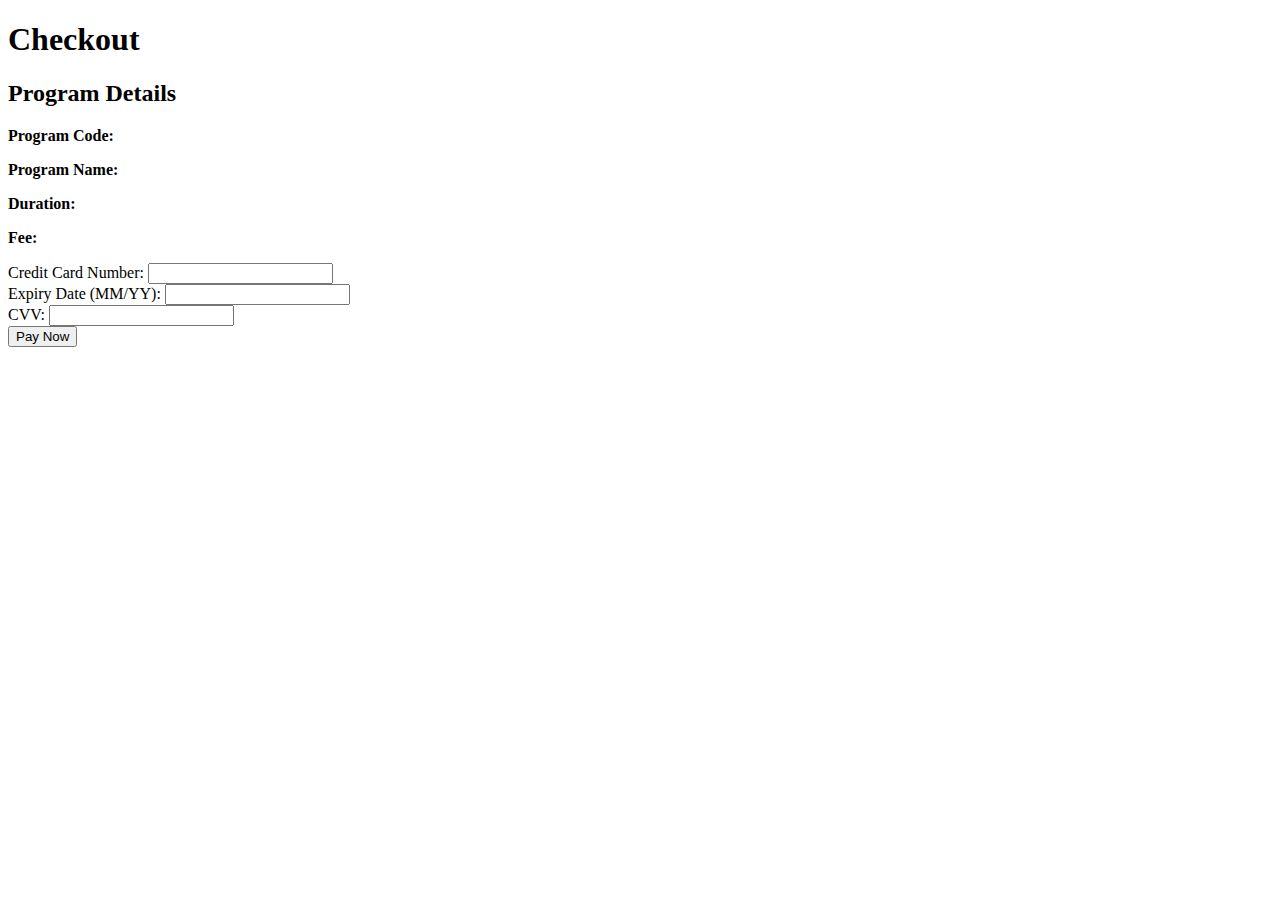
<file: Stephanie_COMP303_Assignment2/src/main/resources/templates/checkout.html>
<!DOCTYPE html>
<html xmlns:th="http://www.thymeleaf.org">
<head>
    <title>Checkout</title>
      <link rel="stylesheet" th:href="@{/css/styles.css}">
      <link rel="icon" type="image/png" href="/images/enrollicon.png">

</head>
<body>
    <h1>Checkout</h1>

    <!-- Display Program Details -->
    <h2>Program Details</h2>
    <p><strong>Program Code:</strong> <span th:text="${program.programCode}"></span></p>
    <p><strong>Program Name:</strong> <span th:text="${program.programName}"></span></p>
    <p><strong>Duration:</strong> <span th:text="${program.duration}"></span></p>
    <p><strong>Fee:</strong> <span th:text="${program.fee}"></span></p>

    <form th:action="@{/checkout}" method="post">
        <label for="creditCardNumber">Credit Card Number:</label>
        <input type="text" id="creditCardNumber" name="creditCardNumber" required><br>

        <label for="expiryDate">Expiry Date (MM/YY):</label>
        <input type="text" id="expiryDate" name="expiryDate" required><br>

        <label for="cvv">CVV:</label>
        <input type="text" id="cvv" name="cvv" required><br>

        <input type="hidden" name="programCode" th:value="${program.programCode}">
        <input type="hidden" name="userId" th:value="${studentId}">

        <button type="submit">Pay Now</button>
    </form>
</body>
</html>
</file>
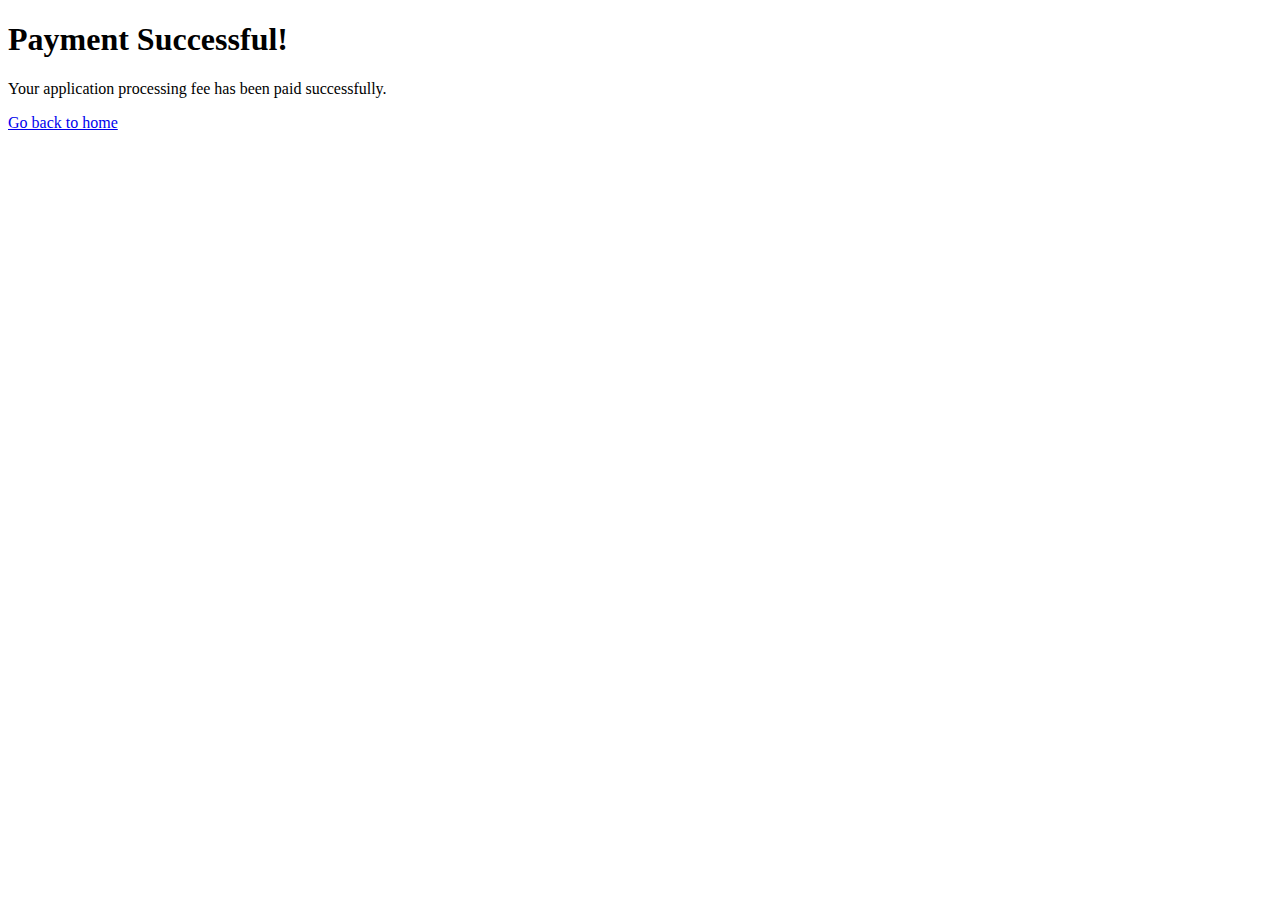
<file: Stephanie_COMP303_Assignment2/src/main/resources/templates/confirmation.html>
<!DOCTYPE html>
<html xmlns:th="http://www.thymeleaf.org">
<head>
    <title>Payment Confirmation</title>
    <link rel="stylesheet" th:href="@{/css/styles.css}">

</head>
<body>
    <h1>Payment Successful!</h1>
    <p>Your application processing fee has been paid successfully.</p>
    <input type="hidden" name="userId" th:value="${studentId}">
    <a href="/students/programs">Go back to home</a>
</body>
</html>
</file>
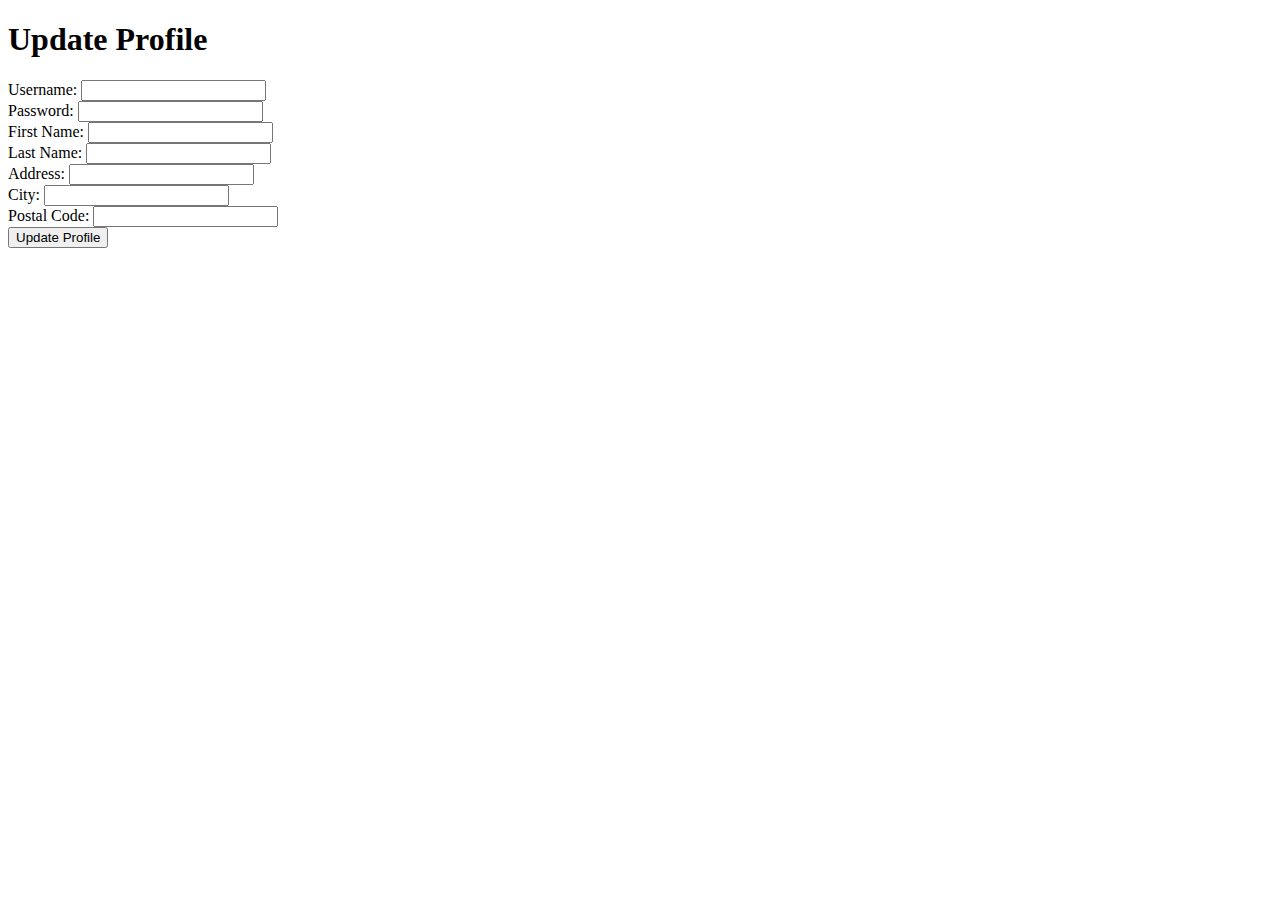
<file: Stephanie_COMP303_Assignment2/src/main/resources/templates/profile.html>
<!DOCTYPE html>
<html xmlns:th="http://www.thymeleaf.org">
<head>
    <title>Update Profile</title>
    <link rel="stylesheet" th:href="@{/css/styles.css}">

</head>
<body>
    <h1>Update Profile</h1>
    
    <div th:if="${successMessage}" style="color: green;" th:text="${successMessage}"></div>
    <div th:if="${errorMessage}" style="color: red;" th:text="${errorMessage}"></div>
    
    <form th:action="@{/profile}" method="post" th:object="${student}">
        <label for="userName">Username:</label>
        <input type="text" id="userName" th:field="*{userName}" required><br>

        <label for="password">Password:</label>
        <input type="password" id="password" th:field="*{password}" required><br>

        <label for="firstName">First Name:</label>
        <input type="text" id="firstName" th:field="*{firstName}" required><br>

        <label for="lastName">Last Name:</label>
        <input type="text" id="lastName" th:field="*{lastName}" required><br>

        <label for="address">Address:</label>
        <input type="text" id="address" th:field="*{address}" required><br>

        <label for="city">City:</label>
        <input type="text" id="city" th:field="*{city}" required><br>

        <label for="postalCode">Postal Code:</label>
        <input type="text" id="postalCode" th:field="*{postalCode}" required><br>

        <input type="hidden" name="userId" th:value="${studentId}">
        <button type="submit">Update Profile</button>
    </form>
</body>
</html>
</file>
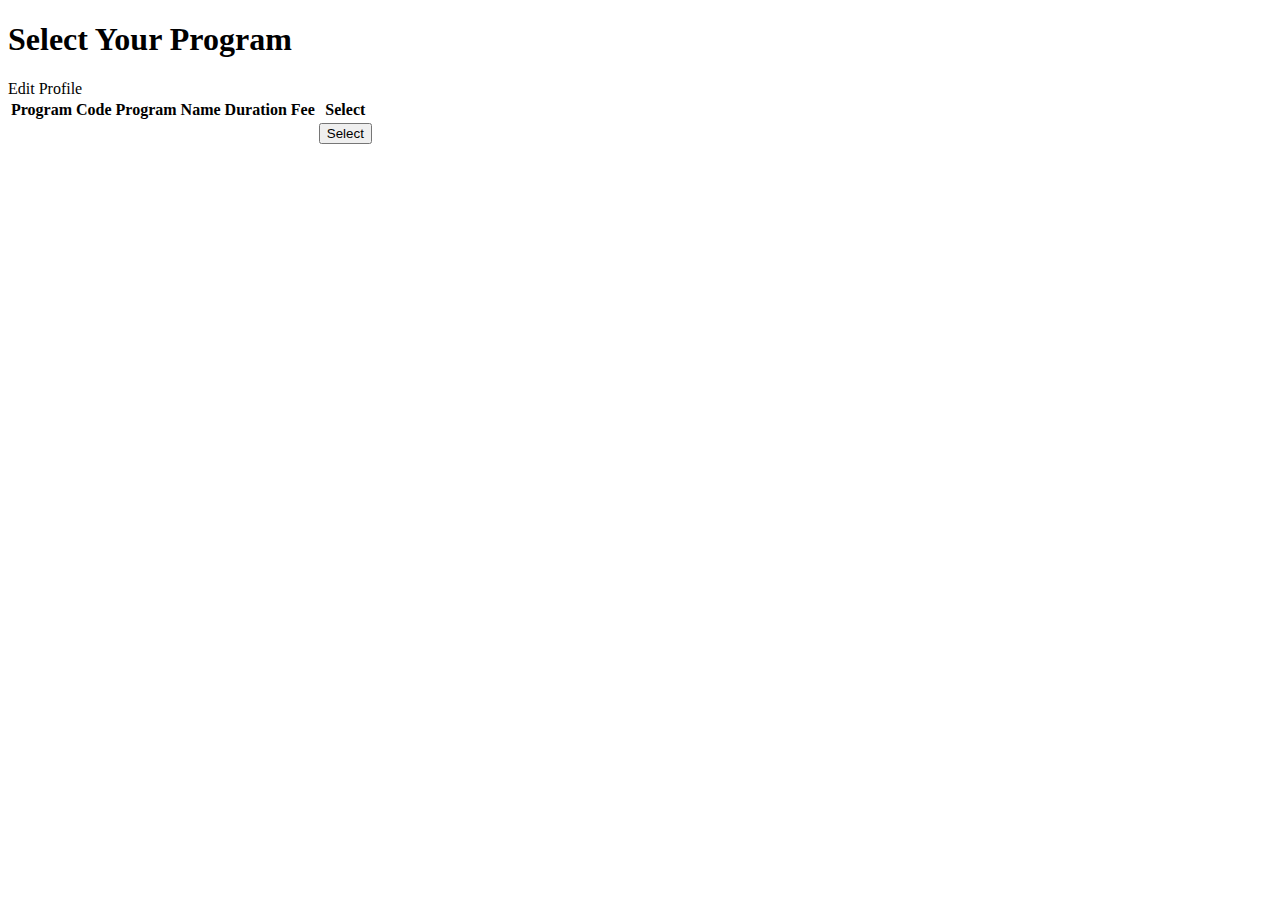
<file: Stephanie_COMP303_Assignment2/src/main/resources/templates/programs.html>
<!DOCTYPE html>
<html xmlns:th="http://www.thymeleaf.org">
<head>
    <title>Programs List</title>
         <link rel="stylesheet" th:href="@{/css/styles.css}">

</head>
<body>
    <h1>Select Your Program</h1>
    
   <a th:href="@{/profile}">Edit Profile</a>
    
    <table>
        <thead>
            <tr>
                <th>Program Code</th>
                <th>Program Name</th>
                <th>Duration</th>
                <th>Fee</th>
                <th>Select</th>
            </tr>
        </thead>
        <tbody>
          
            <tr th:each="program : ${programs}">
                <td th:text="${program.programCode}"></td>
                <td th:text="${program.programName}"></td>
                <td th:text="${program.duration}"></td>
                <td th:text="${program.fee}"></td>
                <td>
                    <a th:href="@{/checkout(programCode=${program.programCode},userId=${studentId})}">
                        <button>Select</button>
                    </a>
                </td>
            </tr>
        </tbody>
    </table>
</body>
</html>
</file>
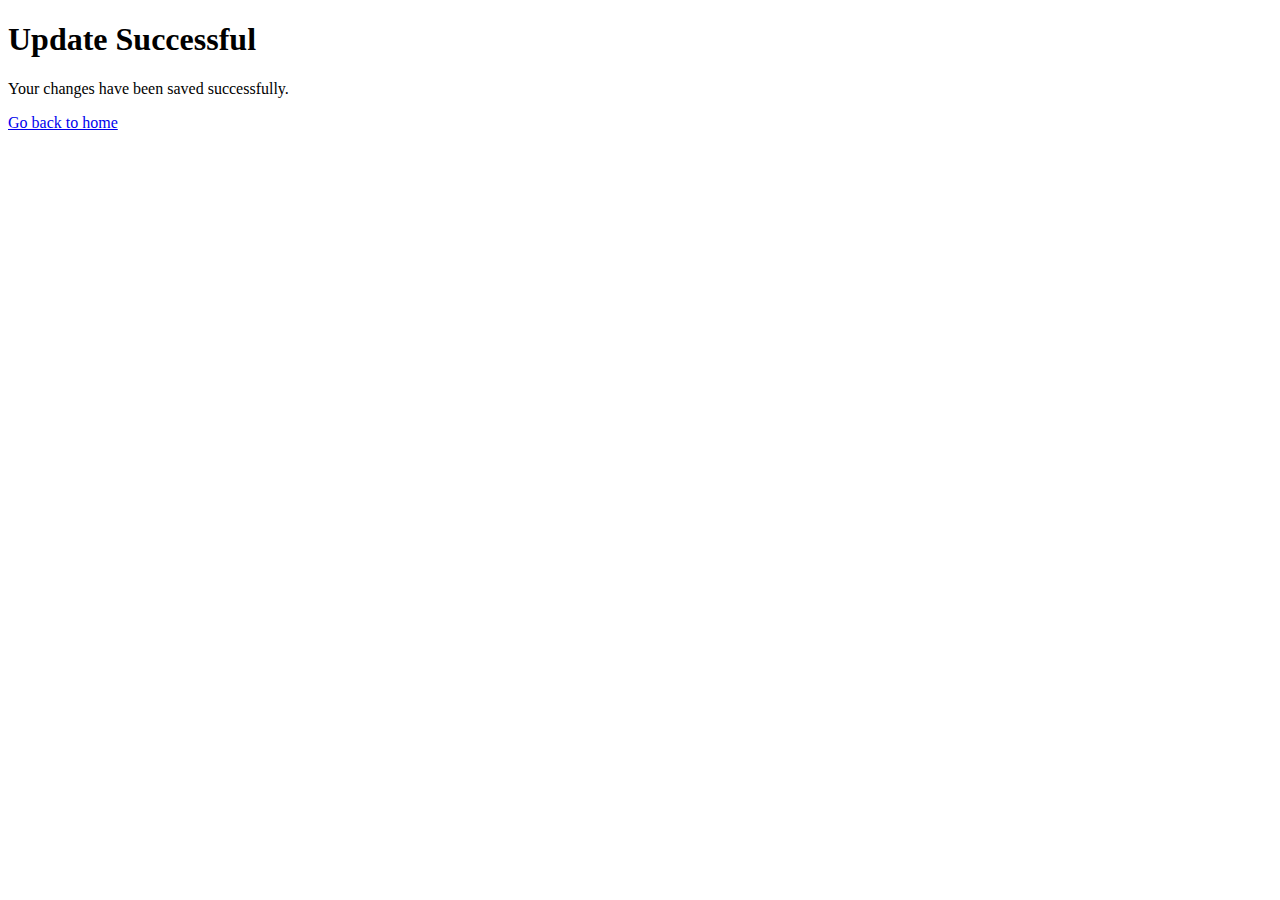
<file: Stephanie_COMP303_Assignment2/src/main/resources/templates/updatesuccess.html>
<!DOCTYPE html>
<html xmlns:th="http://www.thymeleaf.org">
<head>
    <title>Success</title>
  <link rel="stylesheet" th:href="@{/css/styles.css}">

</head>
<body>
    <h1>Update Successful</h1>
    <p>Your changes have been saved successfully.</p>
    <input type="hidden" name="userId" th:value="${studentId}">
    <a href="/students/programs">Go back to home</a>
</body>
</html>
</file>
